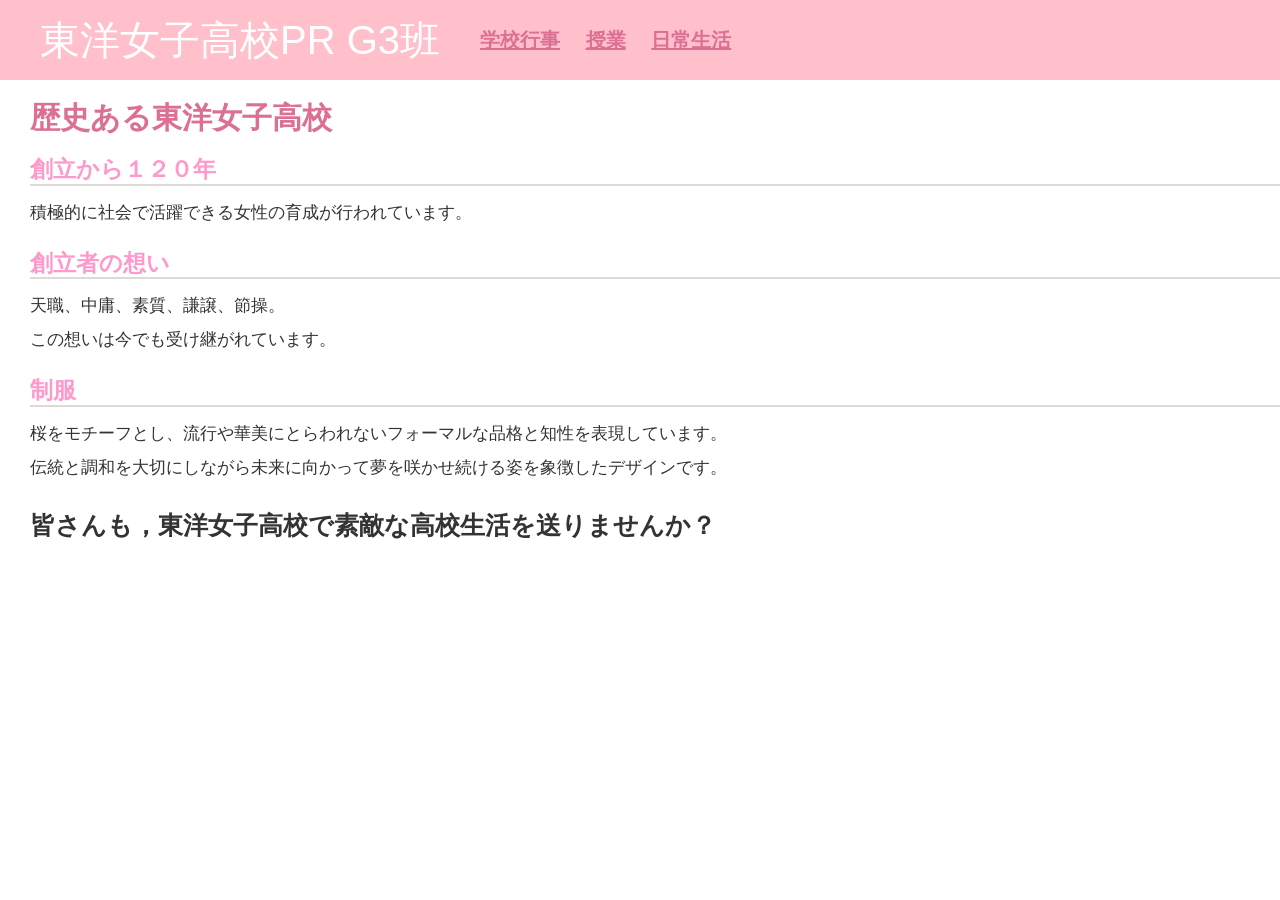
<file: index.html>
<!doctype html>
<html>
    <head>
        <meta charset="utf-8">
        <meta name="viewport" content="width=device-width,initial-scale=1,maximum-scale=1,user-scalable=no">
		<link rel="stylesheet" href="style.css">
        <title>東洋女子高校PR G3班｜Home</title>
    </head>
    <body>
        <header>
            <div id="headTitle">東洋女子高校PR&nbsp;G3班</div>
            <div id="headLink">
                <a href="./page1.html">学校行事</a>
                <a href="./page2.html">授業</a>
                <a href="./page3.html">日常生活</a>
            </div>
            <div class="clear"></div>
        </header>
        <div id="main">
            <section>
                <div id="sectionTitle">歴史ある東洋女子高校</div>
                <div class="itemBlock">
                    <div class="itemTitle">創立から１２０年</div>
                    <div class="itemText">
                        <p>積極的に社会で活躍できる女性の育成が行われています。</p>
                    </div>
                </div>
                <div class="itemBlock">
                    <div class="itemTitle">創立者の想い</div>
                    <div class="itemText">
                        <p>天職、中庸、素質、謙譲、節操。</p>
                        <p>この想いは今でも受け継がれています。</p>
                    </div>
                </div>
                <div class="itemBlock">
                    <div class="itemTitle">制服</div>
                    <div class="itemText">
                        <p>桜をモチーフとし、流行や華美にとらわれないフォーマルな品格と知性を表現しています。</p>
                        <p>伝統と調和を大切にしながら未来に向かって夢を咲かせ続ける姿を象徴したデザインです。</p>
                    </div>
                </div>
                <div class="bold">
                    <p>皆さんも，東洋女子高校で素敵な高校生活を送りませんか？</p>
                </div>
            </section>
        </div>
    </body>
</html>
</file>
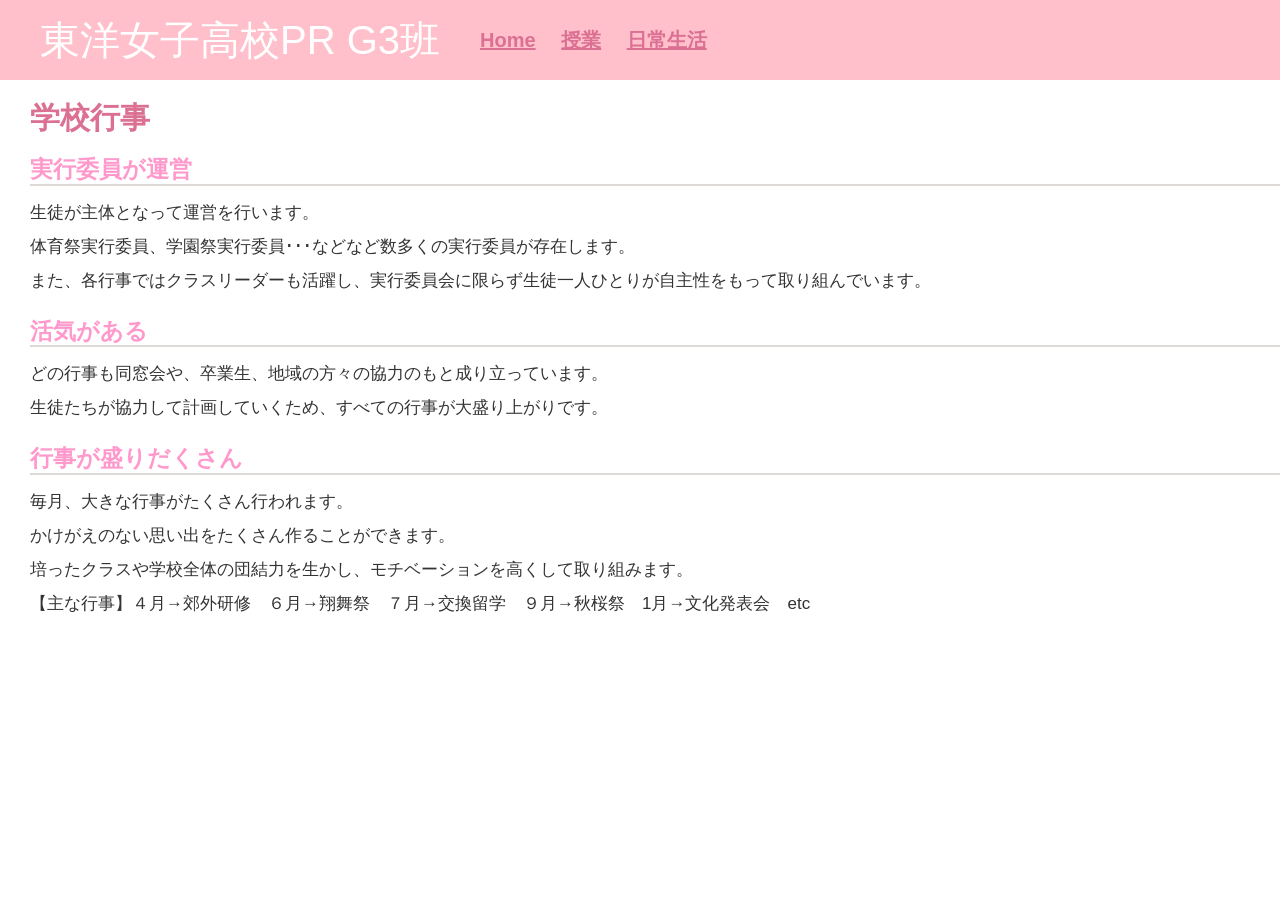
<file: page1.html>
<!doctype html>
<html>
    <head>
        <meta charset="utf-8">
        <meta name="viewport" content="width=device-width,initial-scale=1,maximum-scale=1,user-scalable=no">
		<link rel="stylesheet" href="style.css">
        <title>東洋女子高校PR G3班｜学校行事</title>
    </head>
    <body>
        <header>
            <div id="headTitle">東洋女子高校PR&nbsp;G3班</div>
            <div id="headLink">
                <a href="./index.html">Home</a>
                <a href="./page2.html">授業</a>
                <a href="./page3.html">日常生活</a>
            </div>
            <div class="clear"></div>
        </header>
        <div id="main">
            <section>
                <div id="sectionTitle">学校行事</div>
                <div class="itemBlock">
                    <div class="itemTitle">実行委員が運営</div>
                    <div class="itemText">
                        <p>生徒が主体となって運営を行います。</p>
                        <p>体育祭実行委員、学園祭実行委員･･･などなど数多くの実行委員が存在します。</p>
                        <p>また、各行事ではクラスリーダーも活躍し、実行委員会に限らず生徒一人ひとりが自主性をもって取り組んでいます。</p>
                    </div>
                </div>
                <div class="itemBlock">
                    <div class="itemTitle">活気がある</div>
                    <div class="itemText">
                        <p>どの行事も同窓会や、卒業生、地域の方々の協力のもと成り立っています。</p>
                        <p>生徒たちが協力して計画していくため、すべての行事が大盛り上がりです。</p>
                    </div>
                </div>
                <div class="itemBlock">
                    <div class="itemTitle">行事が盛りだくさん</div>
                    <div class="itemText">
                        <p>毎月、大きな行事がたくさん行われます。</p>
                        <p>かけがえのない思い出をたくさん作ることができます。</p>
                        <p>培ったクラスや学校全体の団結力を生かし、モチベーションを高くして取り組みます。</p>
                        <p>【主な行事】４月→郊外研修　６月→翔舞祭　７月→交換留学　９月→秋桜祭　1月→文化発表会　etc</p>
                    </div>
                </div>
            </section>
        </div>
    </body>
</html>
</file>
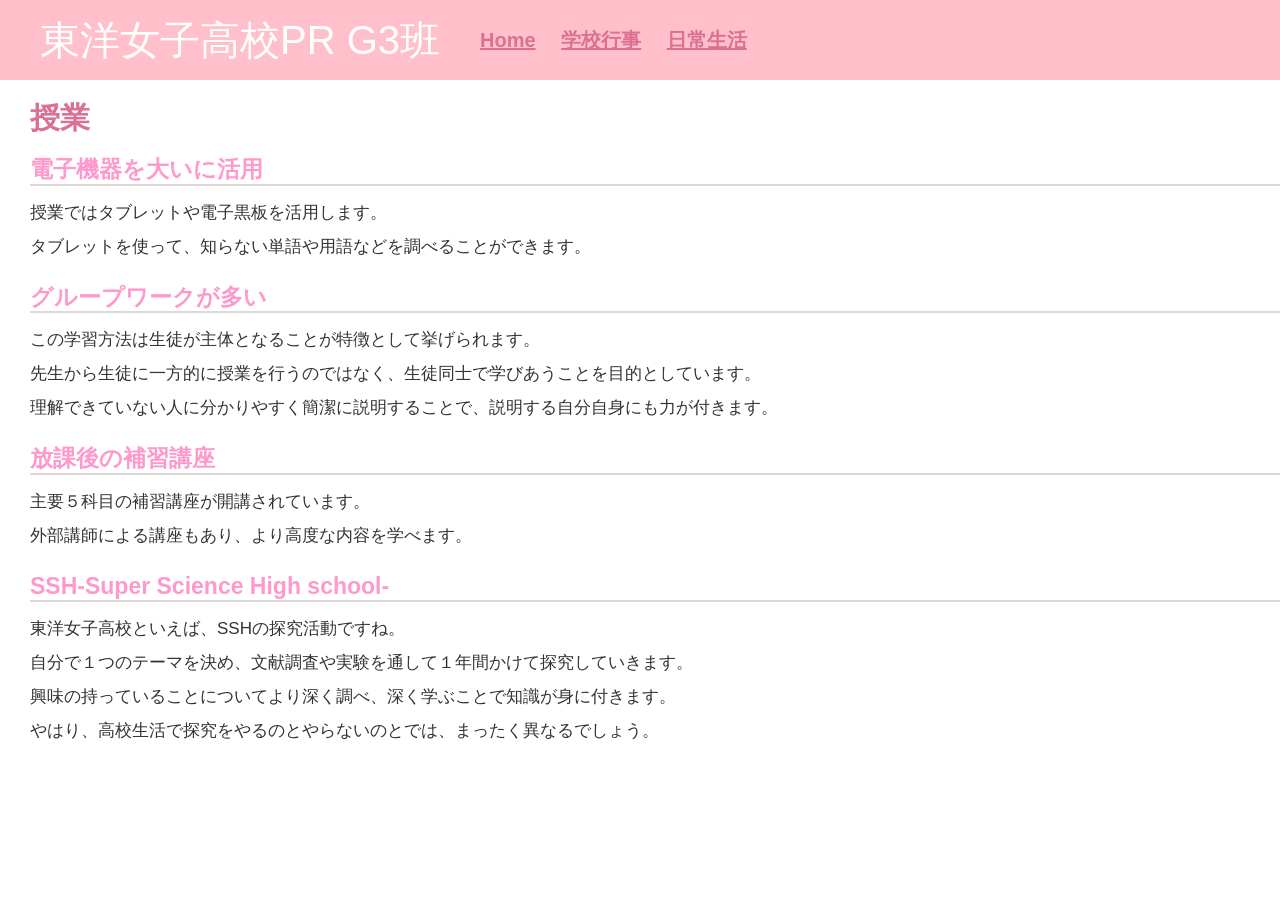
<file: page2.html>
<!doctype html>
<html>
    <head>
        <meta charset="utf-8">
        <meta name="viewport" content="width=device-width,initial-scale=1,maximum-scale=1,user-scalable=no">
		<link rel="stylesheet" href="style.css">
        <title>東洋女子高校PR G3班｜授業</title>
    </head>
    <body>
        <header>
            <div id="headTitle">東洋女子高校PR&nbsp;G3班</div>
            <div id="headLink">
                <a href="./index.html">Home</a>
                <a href="./page1.html">学校行事</a>
                <a href="./page3.html">日常生活</a>
            </div>
            <div class="clear"></div>
        </header>
        <div id="main">
            <section>
                <div id="sectionTitle">授業</div>
                <div class="itemBlock">
                    <div class="itemTitle">電子機器を大いに活用</div>
                    <div class="itemText">
                        <p>授業ではタブレットや電子黒板を活用します。</p>
                        <p>タブレットを使って、知らない単語や用語などを調べることができます。</p>
                    </div>
                </div>
                <div class="itemBlock">
                    <div class="itemTitle">グループワークが多い</div>
                    <div class="itemText">
                        <p>この学習方法は生徒が主体となることが特徴として挙げられます。</p>
                        <p>先生から生徒に一方的に授業を行うのではなく、生徒同士で学びあうことを目的としています。</p>
                        <p>理解できていない人に分かりやすく簡潔に説明することで、説明する自分自身にも力が付きます。</p>
                    </div>
                </div>
                <div class="itemBlock">
                    <div class="itemTitle">放課後の補習講座</div>
                    <div class="itemText">
                        <p>主要５科目の補習講座が開講されています。</p>
                        <p>外部講師による講座もあり、より高度な内容を学べます。</p>
                    </div>
                </div>
                <div class="itemBlock">
                    <div class="itemTitle">SSH-Super&nbsp;Science&nbsp;High&nbsp;school-</div>
                    <div class="itemText">
                        <p>東洋女子高校といえば、SSHの探究活動ですね。</p>
                        <p>自分で１つのテーマを決め、文献調査や実験を通して１年間かけて探究していきます。</p>
                        <p>興味の持っていることについてより深く調べ、深く学ぶことで知識が身に付きます。</p>
                        <p>やはり、高校生活で探究をやるのとやらないのとでは、まったく異なるでしょう。</p>
                    </div>
                </div>
            </section>
        </div>
    </body>
</html>
</file>
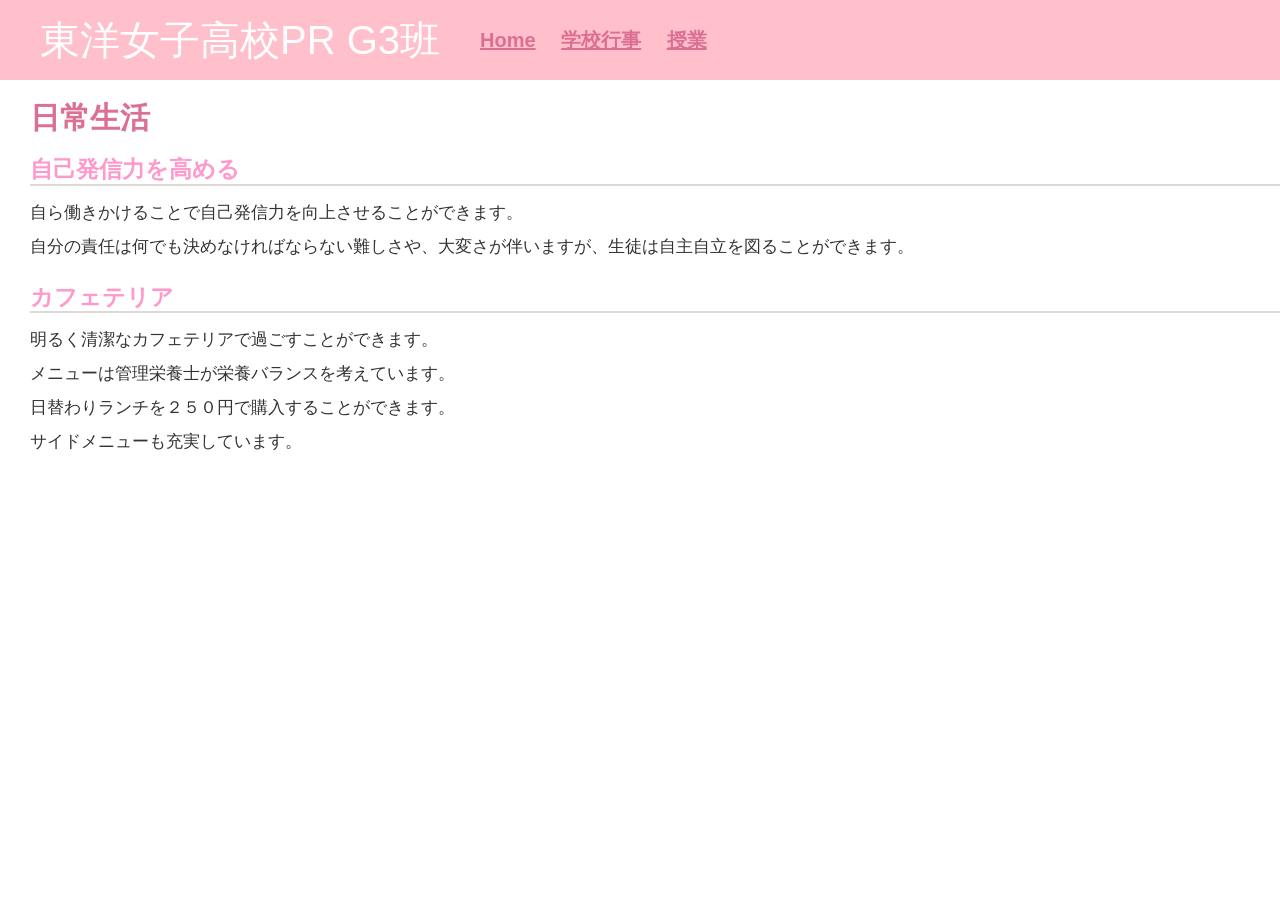
<file: page3.html>
<!doctype html>
<html>
    <head>
        <meta charset="utf-8">
        <meta name="viewport" content="width=device-width,initial-scale=1,maximum-scale=1,user-scalable=no">
		<link rel="stylesheet" href="style.css">
        <title>東洋女子高校PR G3班｜日常生活</title>
    </head>
    <body>
        <header>
            <div id="headTitle">東洋女子高校PR&nbsp;G3班</div>
            <div id="headLink">
                <a href="./index.html">Home</a>
                <a href="./page1.html">学校行事</a>
                <a href="./page2.html">授業</a>
            </div>
            <div class="clear"></div>
        </header>
        <div id="main">
            <section>
                <div id="sectionTitle">日常生活</div>
                <div class="itemBlock">
                    <div class="itemTitle">自己発信力を高める</div>
                    <div class="itemText">
                        <p>自ら働きかけることで自己発信力を向上させることができます。</p>
                        <p>自分の責任は何でも決めなければならない難しさや、大変さが伴いますが、生徒は自主自立を図ることができます。</p>
                    </div>
                </div>
                <div class="itemBlock">
                    <div class="itemTitle">カフェテリア</div>
                    <div class="itemText">
                        <p>明るく清潔なカフェテリアで過ごすことができます。</p>
                        <p>メニューは管理栄養士が栄養バランスを考えています。</p>
                        <p>日替わりランチを２５０円で購入することができます。</p>
                        <p>サイドメニューも充実しています。</p>
                    </div>
                </div>
            </section>
        </div>
    </body>
</html>
</file>
<file: style.css>
@charset "utf-8";
/* CSS Document */
*
{
	margin:0px;
	padding:0px;
}

html
{
	
	font-family:Verdana,Roboto,"Droid Sans","メイリオ",Meiryo,"ＭＳ Ｐゴシック","MS PGothic","ヒラギノ角ゴ ProN W3", "Hiragino Kaku Gothic ProN","ヒラギノ角ゴ Pro W3","Hiragino Kaku Gothic Pro",sans-serif;
	
	margin:0px;
	padding:0px;
	background-color: #FFFFFF;
	color:#333;
	font-size:20px;
	line-height:1em;
	vertical-align:baseline;
	text-align:center;
	overflow:hidden;
    
	outline: none;
}

body
{
	position:relative;
    
	background-color:#FFFFFF;
}

div,p,span,img
{
	margin:0px;
	padding:0px;
}

#main
{
	background-color:#FFFFFF;
    margin-left:30px;
    width:auto;
    text-align:center;
}

header
{
    text-align:left;
    background-color:#ffc0cb;
    vertical-align:middle;
}

#headTitle
{
    display:inline-block;
    float:left;
    color:#FFFFFF;
    font-size: 2em;
    line-height:2em;
    margin-left:40px;
    vertical-align:middle;
}

#headLink
{
    display:inline-block;
    float:left;
    margin-left:40px;
    vertical-align:middle;
    margin-top:1.4em;
    font-weight:bold;
}

#headLink a
{
    text-decoration:underline;
    margin-right:20px;
    vertical-align:middle;
    color:#db7093;
}

#headLink a:visited
{
    color:#db7093;
}


section
{
    display:block;
    width:auto;
    text-align:left;
}

#sectionTitle
{
    font-size:1.5em;
    line-height:1.2em;
    color:#db7093;
    margin-top:20px;
    margin-bottom:20px;
    font-weight:bold;
}

.itemBlock
{
    margin-bottom:20px;
}

.itemTitle
{
    font-size:1.15em;
    line-height:1.2em;
    color:#ff99cc;
    border-bottom:2px solid #DDD9D6;
    font-weight:bold;
    margin-bottom:10px;
}

.itemText
{
    font-size:0.85em;
    line-height:2em;
}

.bold
{
    font-size:1.25em;
    font-weight:bold;
    margin-top:30px;
}

.clear
{
    clear:both;
}
</file>
